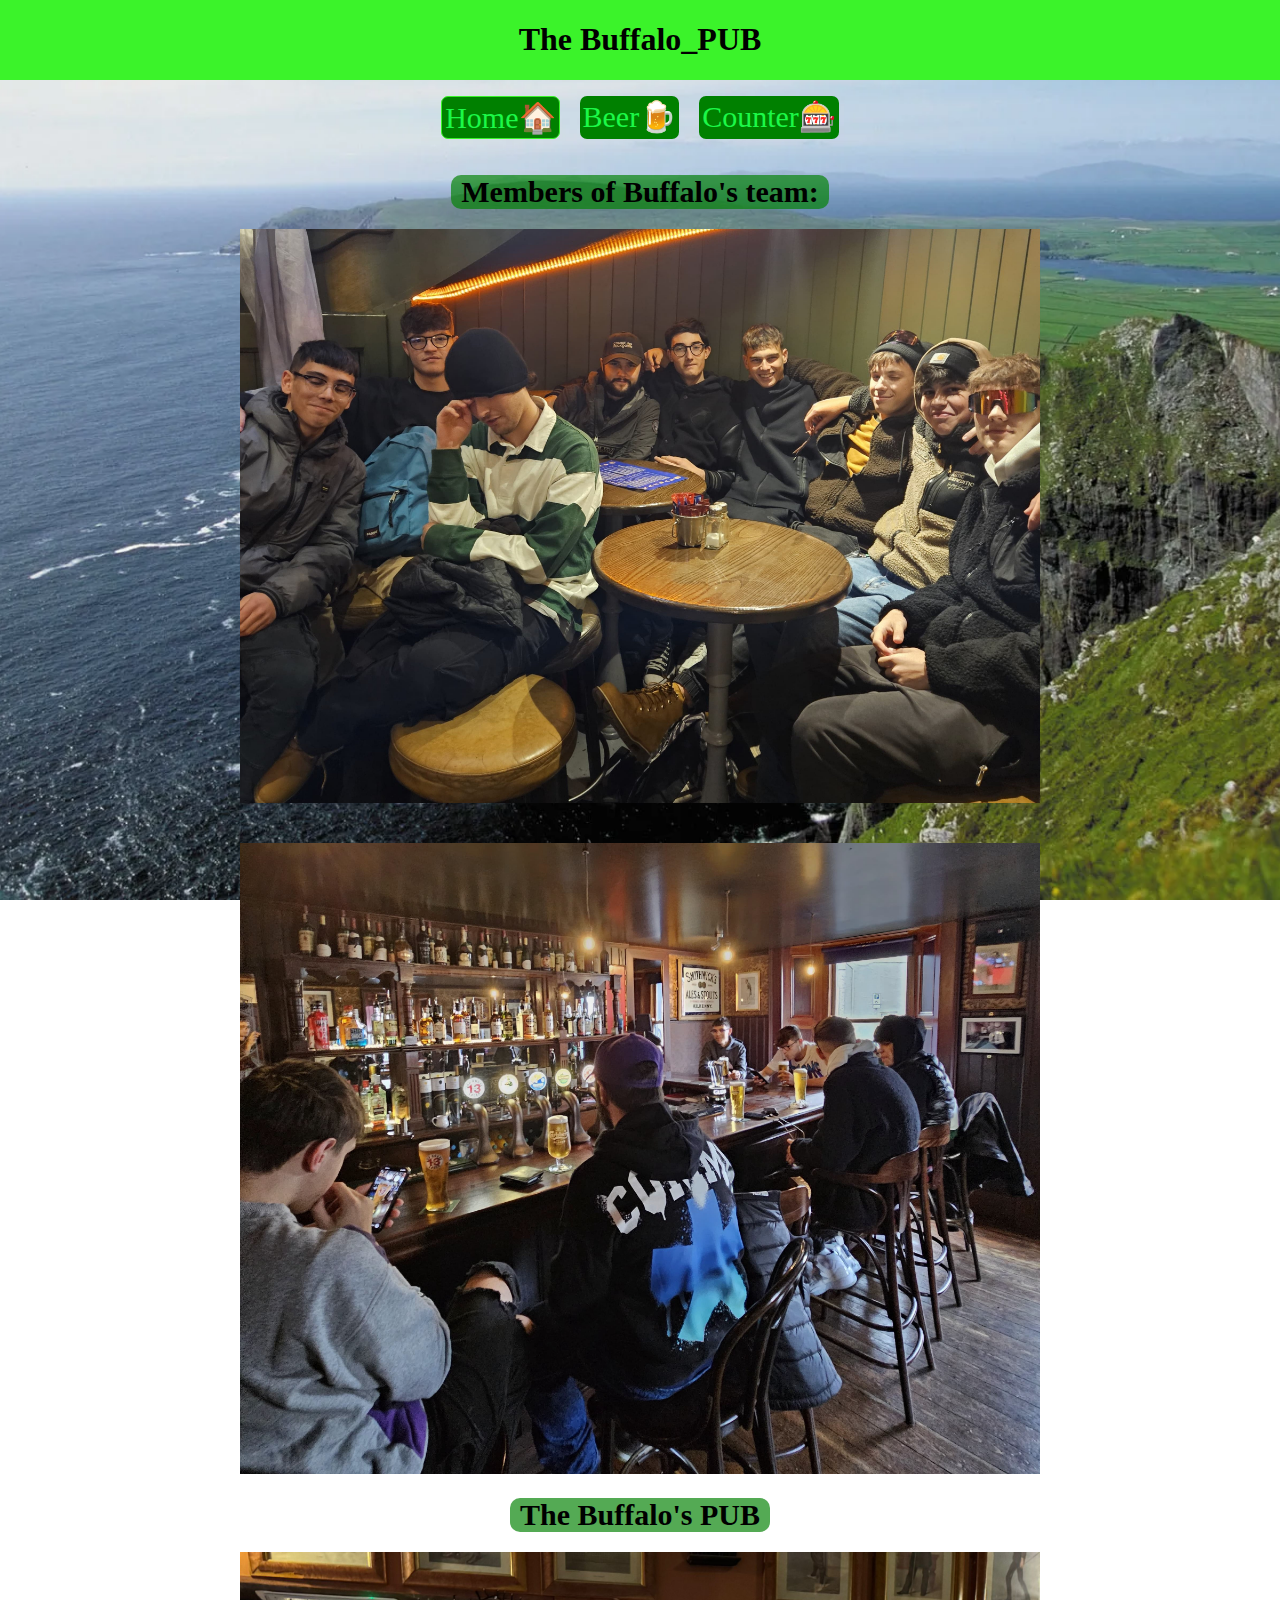
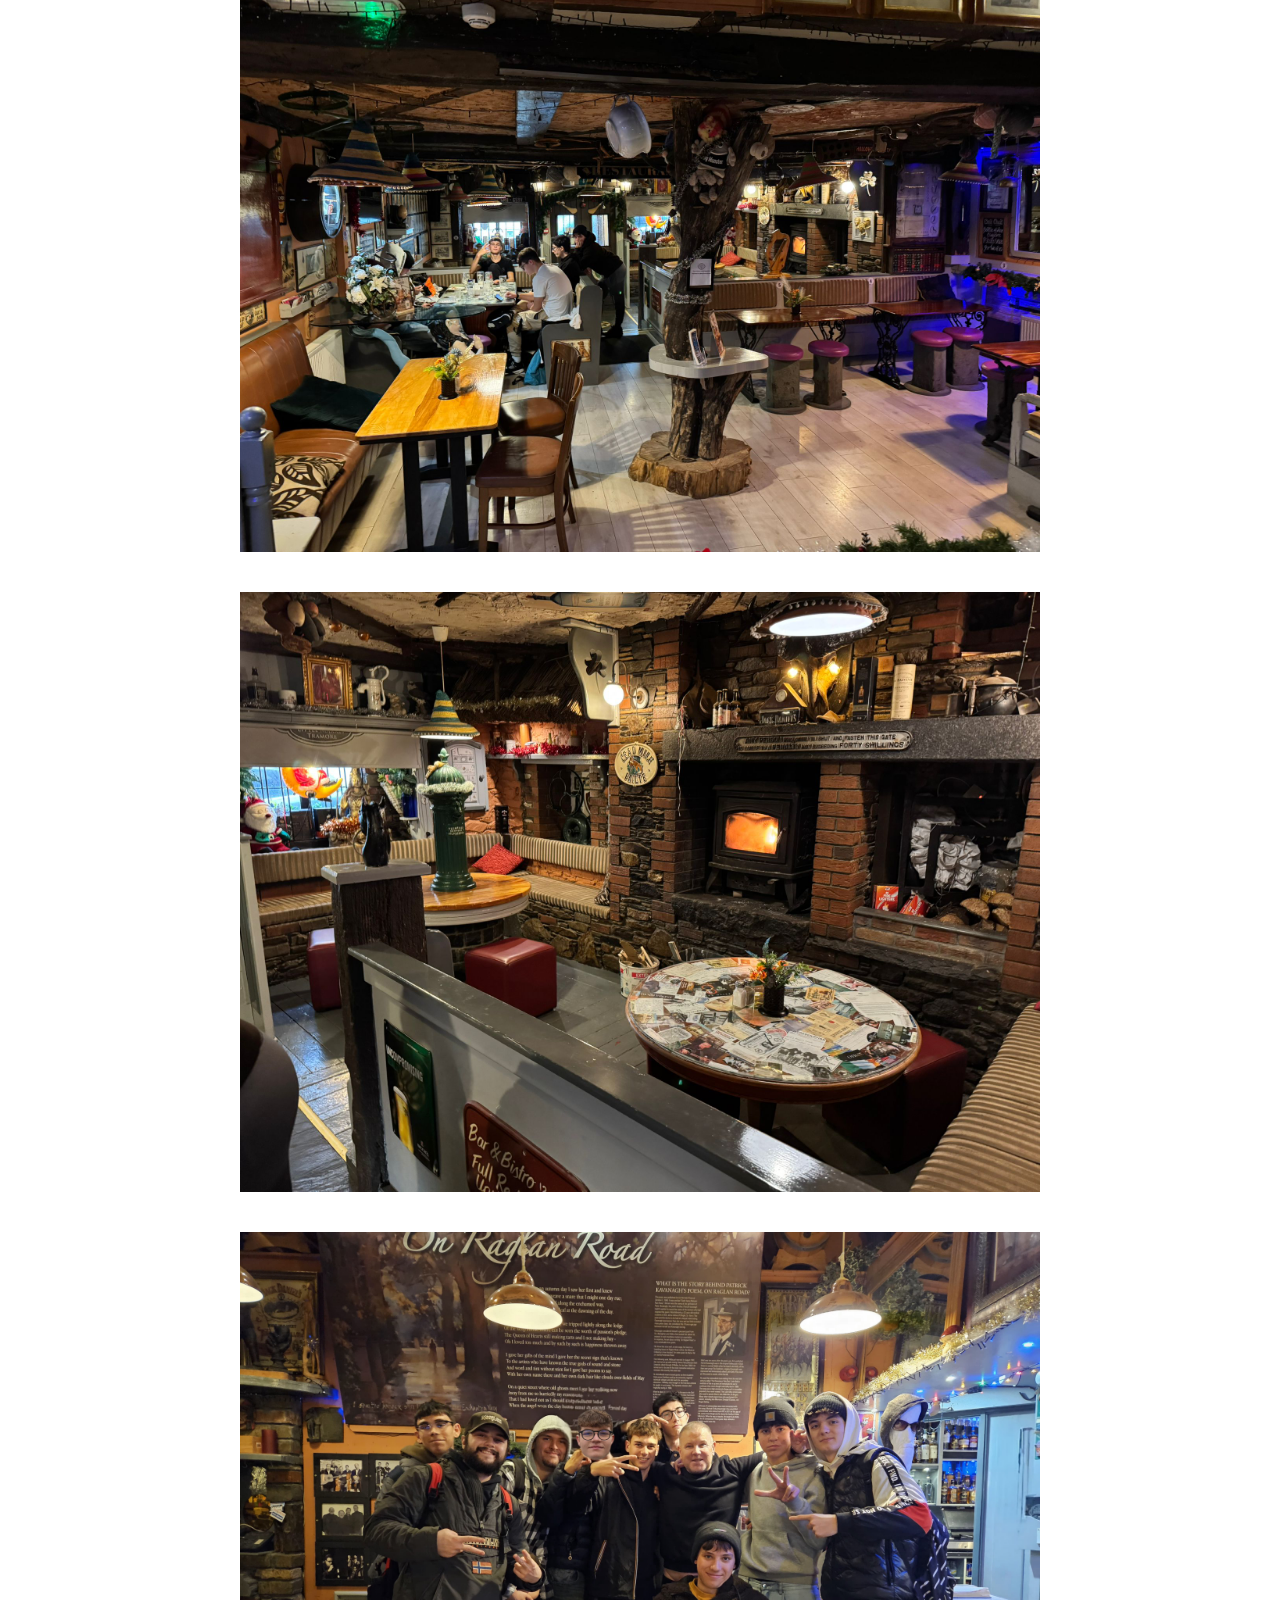
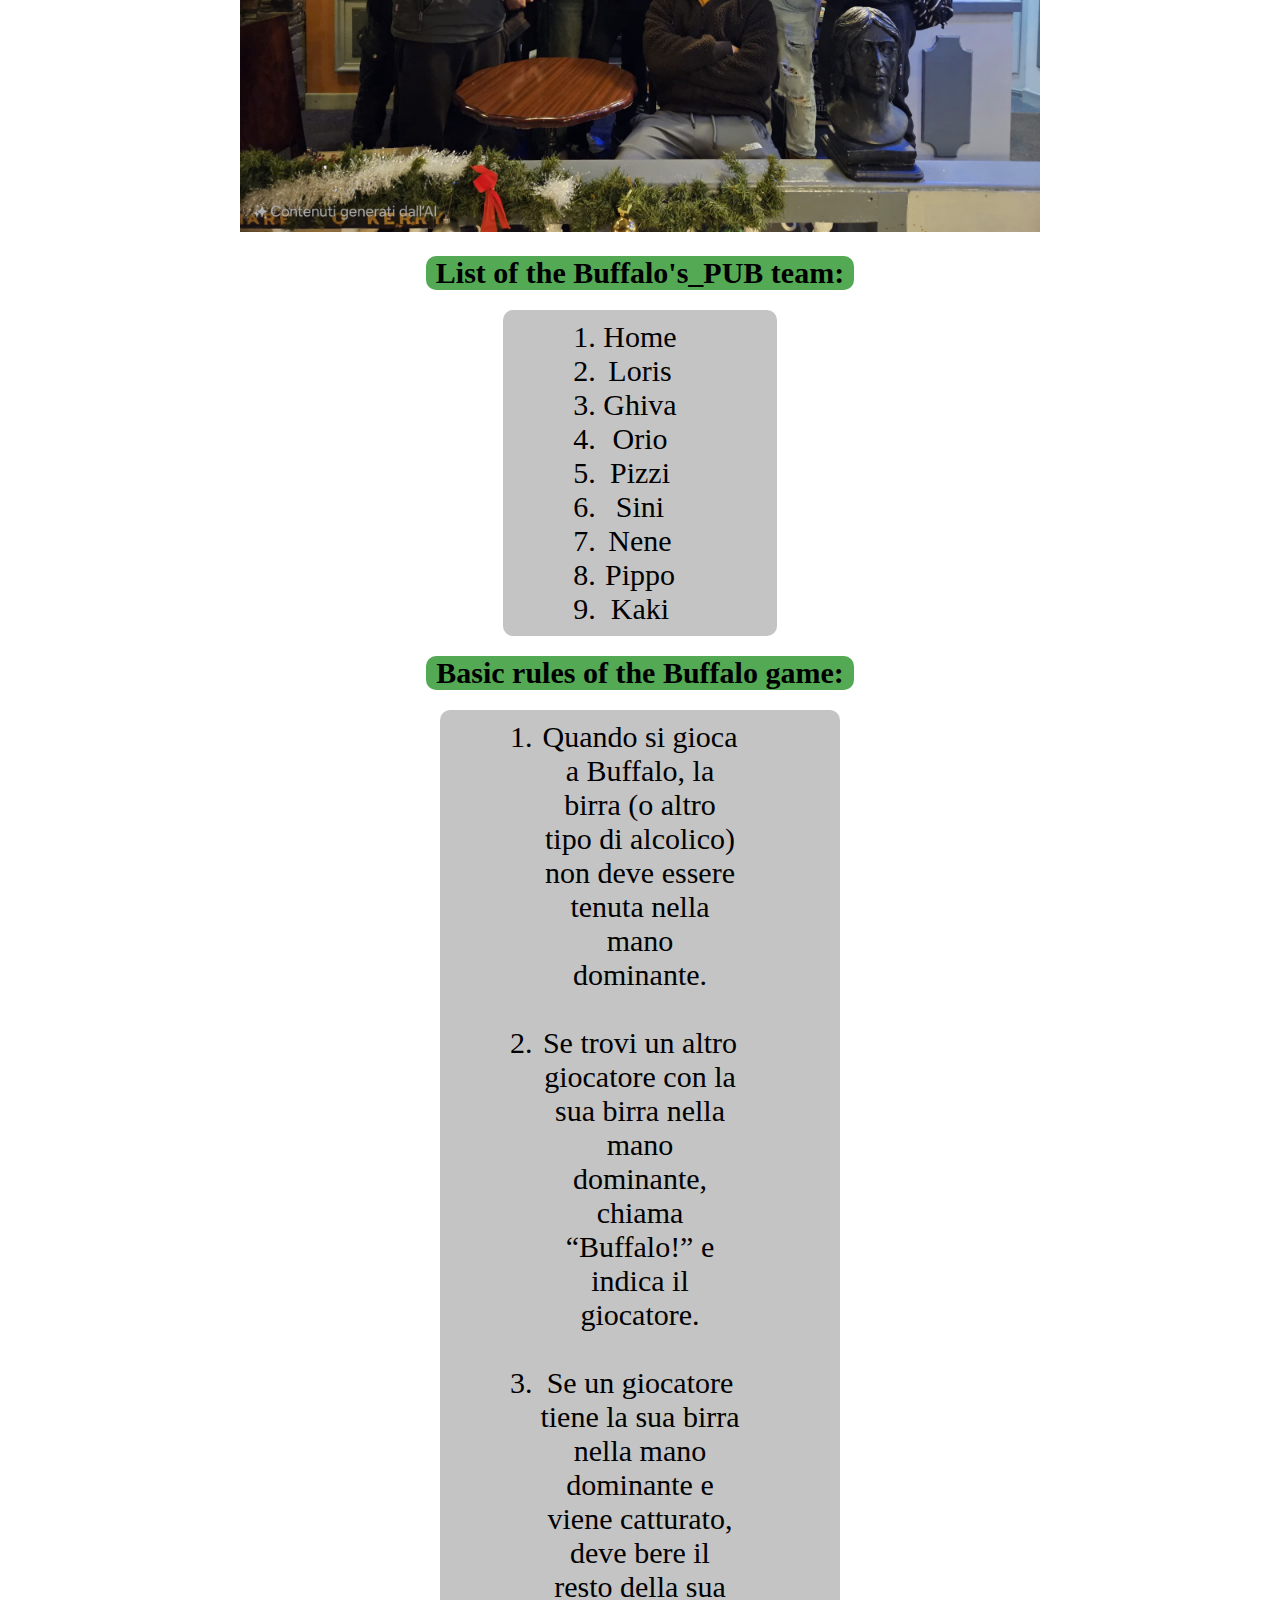
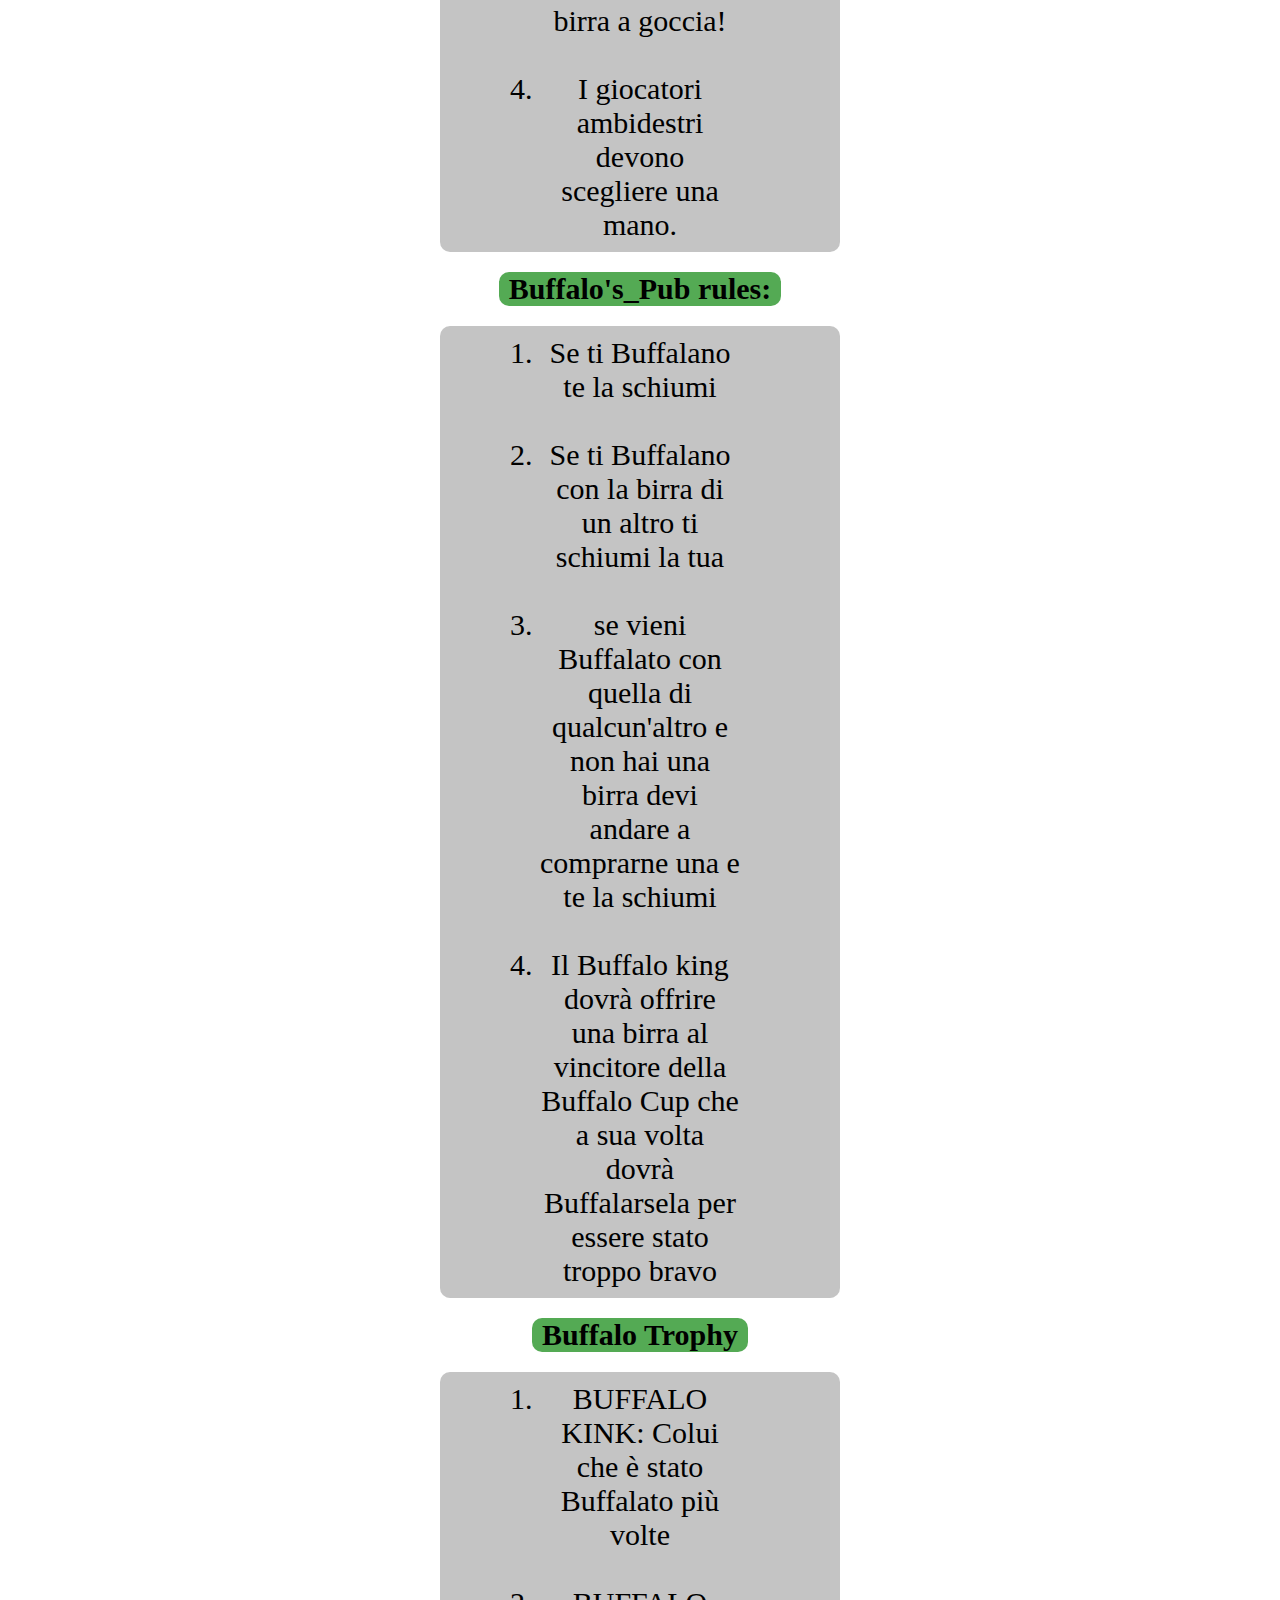
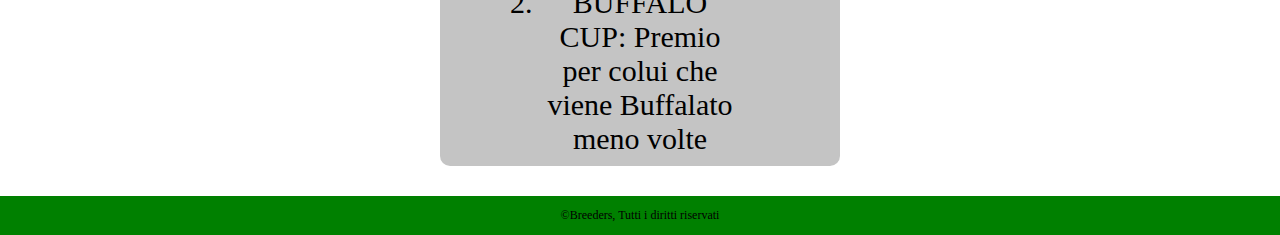
<file: index.html>
<!DOCTYPE html>
<html lang="en">
<head>
    <meta charset="UTF-8">
    <link rel="icon" href="foto/favicon-32x32.png" type="image/x-icon">
    <meta name="viewport" content="width=device-width, initial-scale=1.0">
    <link rel="stylesheet" href="style.css">
    <title>THE Buffalo PUB</title>
</head>

<body>

    <header>
        <h1>The Buffalo_PUB</h1>
    </header>

    <nav>
        <ul>
            <li class="active"><a href="index.html">Home🏠</a></li>
            <li><a href="Beer.html">Beer🍺</a></li>
            <li><a href="Counter.html">Counter🎰</a></li>
        </ul>
    </nav>

    <main>

        <h4>Members of Buffalo's team:</h4>
        <img class="Buffalo_team" src="foto/Buffalo_team_orizz.jpeg" alt="pub team">
        <br><br><br>
        <img class="Buffalo_PUB" src="foto/foto_compagnia1.jpeg" alt="Buffalo_PUB">

        <h4>The Buffalo's PUB</h4>
        <img class="Buffalo_PUB" src="foto/il_pub.jpeg" alt="Buffalo_PUB">
        <br><br><br>
        <img class="Buffalo_PUB" src="foto/pub_caminetto.jpeg" alt="Buffalo_PUB">
        <br><br><br>
        <img class="Buffalo_PUB" src="foto/foto_di_gruppo.jpg" alt="Buffalo_PUB_gruppo">



        <h4>List of the Buffalo's_PUB team:</h4>
        <ul class="lista_nomi">
            <li>Home</li>
            <li>Loris</li>
            <li>Ghiva</li>
            <li>Orio</li>
            <li>Pizzi</li>
            <li>Sini</li>
            <li>Nene</li>
            <li>Pippo</li>
            <li>Kaki</li>
        </ul>

        <h4>Basic rules of the Buffalo game:</h4>
        <ul>
            <li>Quando si gioca a Buffalo, la birra (o altro tipo di alcolico) non deve essere tenuta nella mano dominante.</li>
            <br>
            <li>Se trovi un altro giocatore con la sua birra nella mano dominante, chiama “Buffalo!” e indica il giocatore.</li>
            <br>
            <li>Se un giocatore tiene la sua birra nella mano dominante e viene catturato, deve bere il resto della sua birra a goccia!</li>
            <br>
            <li>I giocatori ambidestri devono scegliere una mano.</li>
        </ul>
        
        <h4>Buffalo's_Pub rules:</h4>
        <ul>
            <li>Se ti Buffalano te la schiumi</li>
            <br>
            <li>Se ti Buffalano con la birra di un altro ti schiumi la tua</li>
            <br>
            <li>se vieni Buffalato con quella di qualcun'altro e non hai una birra devi andare a comprarne una e te la schiumi</li>
            <br>
            <li>Il Buffalo king dovrà offrire una birra al vincitore della Buffalo Cup che a sua volta dovrà Buffalarsela per essere stato troppo bravo</li>
        </ul>

        <h4>Buffalo Trophy</h4>
        <ul>
            <li>BUFFALO KINK: Colui che è stato Buffalato più volte</li>
            <br>
            <li>BUFFALO CUP: Premio per colui che viene Buffalato meno volte</li>
        </ul>

    </main>

    <footer>
        <p>&copyBreeders, Tutti i diritti riservati</p>
    </footer>

</body>
</html>
</file>
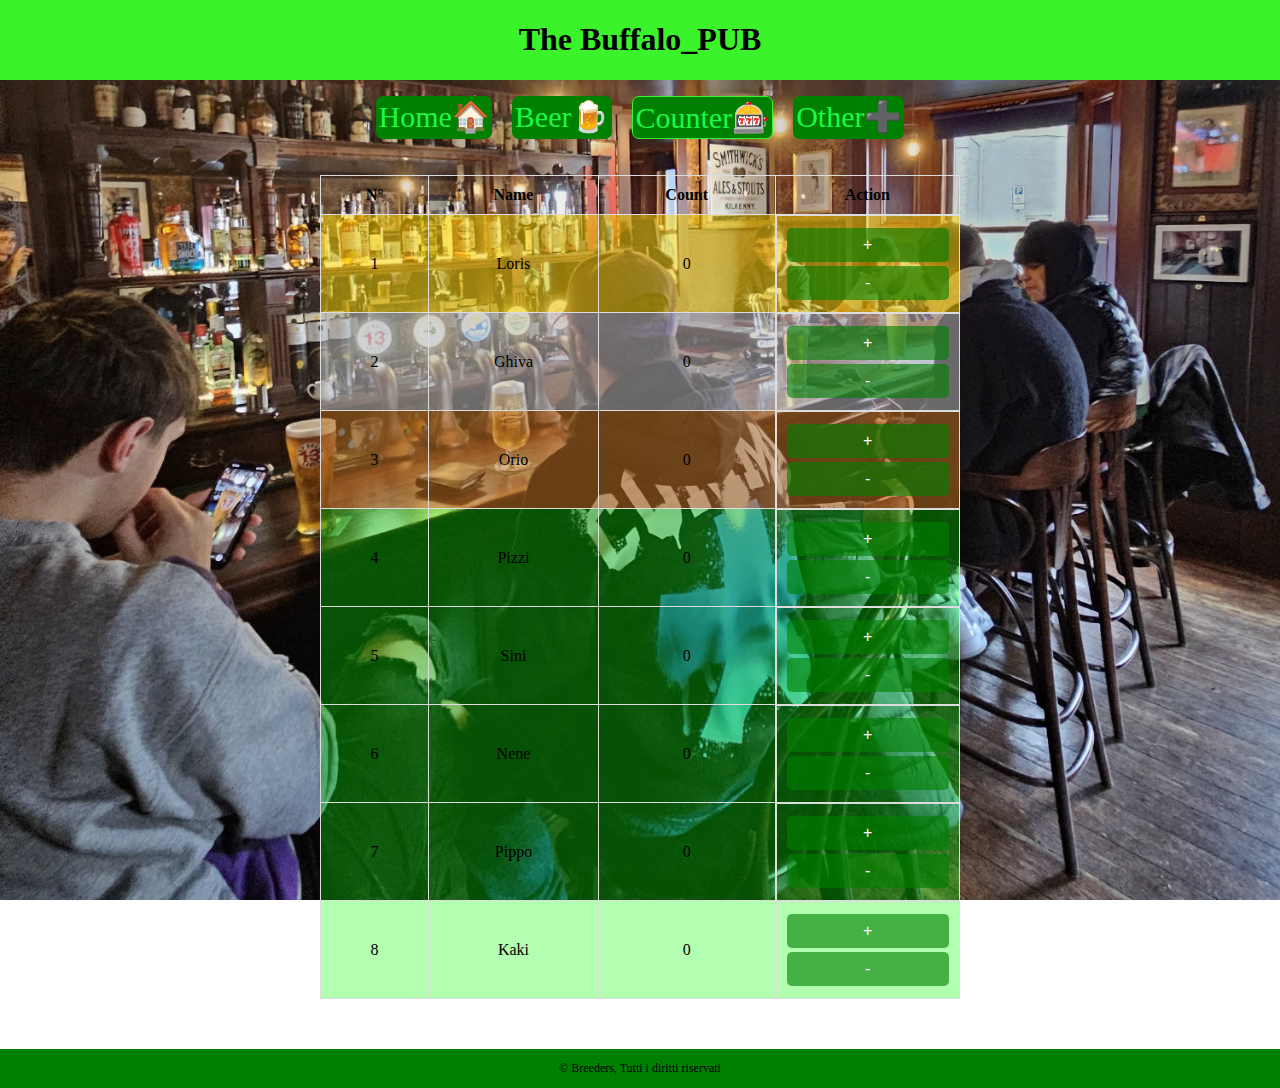
<file: Counter.html>
<!DOCTYPE html>
<html lang="en">
<head>
    <meta charset="UTF-8">
    <link rel="icon" href="foto/favicon-32x32.png" type="image/x-icon">
    <meta name="viewport" content="width=device-width, initial-scale=1.0">
    <link rel="stylesheet" href="style.css">
    <title>THE Buffalo PUB</title>
</head>

<body class="Body_counter">

    <header>
        <h1>The Buffalo_PUB</h1>
    </header>
    
    <nav>
         <ul>
            <li><a href="index.html">Home🏠</a></li>
            <li><a href="Beer.html">Beer🍺</a></li>
            <li class="active"><a href="Counter.html">Counter🎰</a></li>
            <li><a href="Other.html">Other➕</a></li>
        </ul>
    </nav>

    <table id="counterTable">
        <tr>
            <th>N°</th>
            <th>Name</th>
            <th>Count</th>
            <th>Action</th>
        </tr>
        <tr class="gold">
            <td>1</td>
            <td>Loris</td>
            <td data-id="count1">0</td>
            <td class="action-buttons">
                <button onclick="requestPasswordAndIncrement('count1')">+</button>
                <button onclick="requestPasswordAndDecrement('count1')">-</button>
            </td>
        </tr>
        <tr class="silver">
            <td>2</td>
            <td>Ghiva</td>
            <td data-id="count2">0</td>
            <td class="action-buttons">
                <button onclick="requestPasswordAndIncrement('count2')">+</button>
                <button onclick="requestPasswordAndDecrement('count2')">-</button>
            </td>
        </tr>
        <tr class="bronze">
            <td>3</td>
            <td>Orio</td>
            <td data-id="count3">0</td>
            <td class="action-buttons">
                <button onclick="requestPasswordAndIncrement('count3')">+</button>
                <button onclick="requestPasswordAndDecrement('count3')">-</button>
            </td>
        </tr>
        <tr class="green">
            <td>4</td>
            <td>Pizzi</td>
            <td data-id="count4">0</td>
            <td class="action-buttons">
                <button onclick="requestPasswordAndIncrement('count4')">+</button>
                <button onclick="requestPasswordAndDecrement('count4')">-</button>
            </td>
        </tr>
        <tr class="green">
            <td>5</td>
            <td>Sini</td>
            <td data-id="count5">0</td>
            <td class="action-buttons">
                <button onclick="requestPasswordAndIncrement('count5')">+</button>
                <button onclick="requestPasswordAndDecrement('count5')">-</button>
            </td>
        </tr>
        <tr class="green">
            <td>6</td>
            <td>Nene</td>
            <td data-id="count6">0</td>
            <td class="action-buttons">
                <button onclick="requestPasswordAndIncrement('count6')">+</button>
                <button onclick="requestPasswordAndDecrement('count6')">-</button>
            </td>
        </tr>
        <tr class="green">
            <td>7</td>
            <td>Pippo</td>
            <td data-id="count7">0</td>
            <td class="action-buttons">
                <button onclick="requestPasswordAndIncrement('count7')">+</button>
                <button onclick="requestPasswordAndDecrement('count7')">-</button>
            </td>
        </tr>
        <tr class="green">
            <td>8</td>
            <td>Kaki</td>
            <td data-id="count8">0</td>
            <td class="action-buttons">
                <button onclick="requestPasswordAndIncrement('count8')">+</button>
                <button onclick="requestPasswordAndDecrement('count8')">-</button>
            </td>
        </tr>
    </table>

    <footer>
        <p>&copy; Breeders, Tutti i diritti riservati</p>
    </footer>

    <script src="script.js"></script>
</body>
</html>
</file>
<file: style.css>
html, body{
    margin: 0;
    height: 100%;
}

body{
    background-image: url("foto/ireland.webp");
    display: flex;
    flex-direction: column;
    background-position: center;
    background-attachment: fixed;
    background-size: cover;
}

.Body_counter{
    background-image: url("foto/foto_compagnia1.jpeg");
    display: flex;
    flex-direction: column;
    background-position: center;
    background-attachment: fixed;
    background-size: cover;
}

.active{
    border: solid 1px #3bf32a;
}

table {
    width: 50%;
    margin: 20px auto;
    border-collapse: collapse;
}
td, th {
    border: 1px solid #ddd;
    padding: 10px;
    text-align: center;
}
.gold { background-color: rgba(255, 217, 0, 0.5); }
.silver { background-color: rgba(192, 192, 192, 0.5); }
.bronze { background-color: rgba(197, 115, 32, 0.5); }
.green { background-color: rgba(0, 255, 0, 0.3); }
.action-buttons {
    display: flex;
    flex-direction: column;
    align-items: center;
}
.action-buttons button {
    background-color: rgba(0, 128, 0, 0.613);
    color: white;
    font-size: 16px;
    padding: 8px 12px;
    border: none;
    border-radius: 5px;
    margin: 2px 0;
    cursor: pointer;
    width: 100%;
}
.action-buttons button:hover {
    background-color: rgba(0, 100, 0, 0.476);
}

#counterTable {
    font-family: fantasy;
}

header{
    font-family: fantasy;
    text-align: center;
    background-color: rgb(59, 243, 42);
}

nav {
    margin-left: 10px;
    margin-right: 10px;
    display: flex;
    justify-content: center; /* Centra il nav nella pagina */
}

nav ul {
    display: flex;
    list-style: none;
    justify-content: center;
    gap: 20px;
    padding: 0;
}

nav ul li {
    font-size: 30px;
    font-family: fantasy;
    background-color: green;
    padding: 3px;
    border-radius: 7px;
}

nav ul li:hover{
    background-color: rgb(28, 248, 72);
}

nav a:hover{
    color: green;
}

nav a {
    color: rgb(28, 248, 72);
    text-decoration: none;
} 

h4{
    width: fit-content; /* Limita la larghezza al testo */
    margin: 20px auto; /* Centra l'elemento nella pagina */
    padding: 0 10px; /* Aggiunge spazio ai lati del testo */
    font-size: 30px;
    background-color: rgba(0, 128, 0, 0.672);
    border-radius: 10px;
}

main{
    margin: 0 10px; /* Margini di 10px a destra e sinistra */
    max-width: 100%;
    text-align: center;
    border: 10px;
}

main ul{
    font-size: 30px;
    background-color: rgba(167, 167, 167, 0.667);
    max-width: 200px;
    border-radius: 10px;
    padding-top: 10px;
    padding-bottom: 10px;
    list-style: decimal;
    margin: 0 auto; /* Centra l'intero elenco */
    padding-left: 100px;
    padding-right: 100px;
    display: inline-block; /* Assicura che l'elenco stesso sia centrato */
    text-align: center;
}

.Buffalo_team, .Buffalo_PUB{
    width: 100%;
    max-width: 800px;
    height: auto;
}

footer{
    font-size: 12px;
    font-family: fantasy;
    background-color: green;
    text-align: center;
    margin-top: 30px
}

@media (max-width: 768px) {

    nav ul li{
        font-size: 15px;
    }

    h4{
        font-size: large;
    }

    nav ul{
        gap: 10px;
    }

    main ul{
        font-size: medium;
        padding-left: 70px;
        padding-right: 70px;
    }

    .action-buttons button {
        font-size: 14px;
        padding: 6px 12px;
    }

}

@media (max-width: 400px) {

    nav ul li{
        font-size: 11px;
    }

}

@media (max-width: 261px) {

    nav ul li{
        font-size: 7px;
    }

}
</file>
